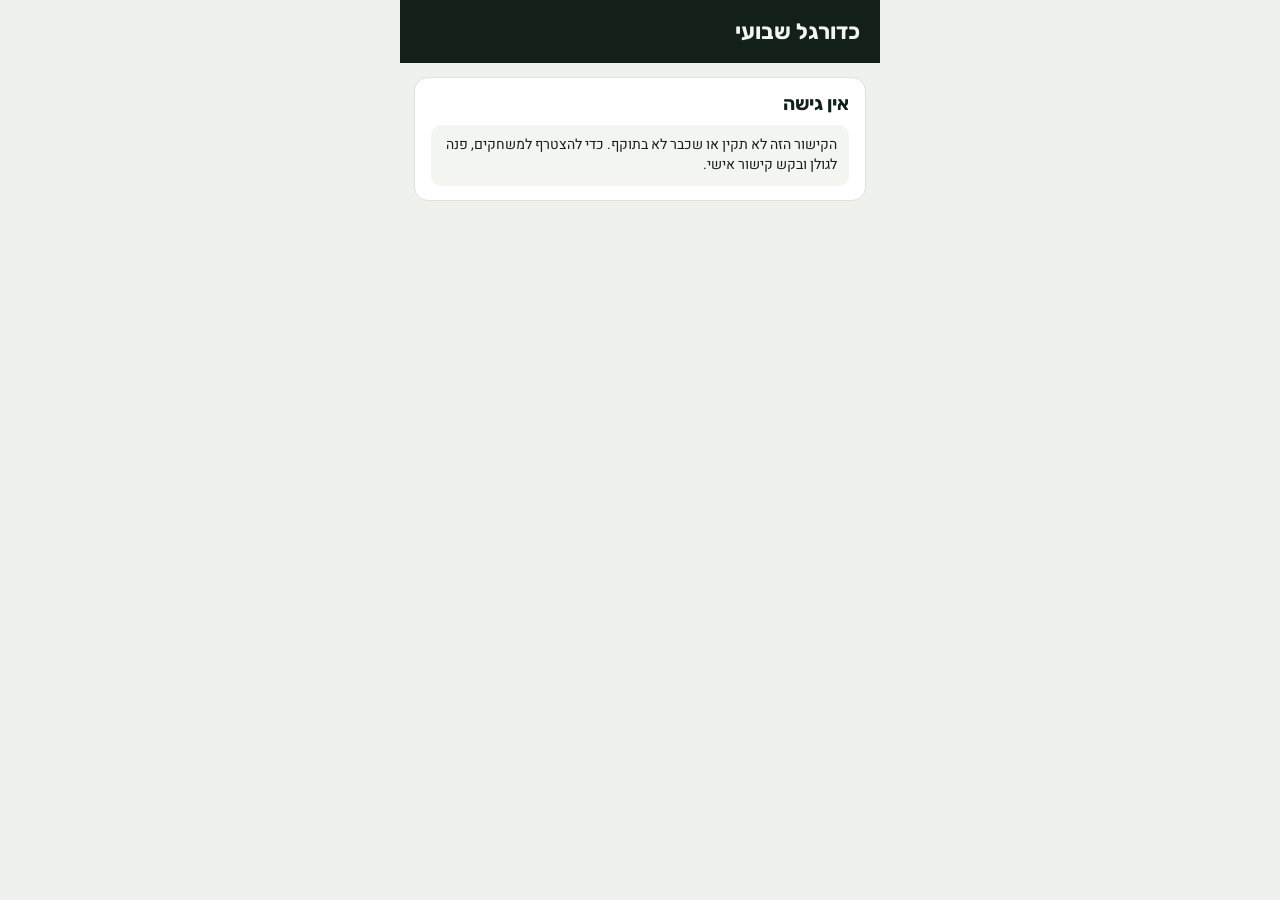
<file: index.html>
<!doctype html>
<html lang="he" dir="rtl">
<head>
<meta charset="utf-8">
<meta name="viewport" content="width=device-width, initial-scale=1, viewport-fit=cover">
<meta name="theme-color" content="#13201A">
<meta name="mobile-web-app-capable" content="yes">
<meta name="apple-mobile-web-app-capable" content="yes">
<meta name="apple-mobile-web-app-status-bar-style" content="black-translucent">
<meta name="apple-mobile-web-app-title" content="כדורגל שבועי">
<meta name="robots" content="noindex">
<title>כדורגל שבועי</title>
<link rel="manifest" href="manifest.webmanifest?v=d65ef03bb2">
<link rel="icon" href="icons/icon-192.png?v=131cebf244" type="image/png">
<link rel="apple-touch-icon" href="icons/apple-touch-icon.png?v=dab77b2248">
<link rel="preconnect" href="https://fonts.googleapis.com">
<link rel="preconnect" href="https://fonts.gstatic.com" crossorigin>
<link rel="stylesheet" href="https://fonts.googleapis.com/css2?family=Rubik:wght@500;700&family=Heebo:wght@400;500;700&display=swap">
<link rel="stylesheet" href="assets/app.css?v=95a0e7d364">
</head>
<body>
<div id="app" class="app" aria-live="polite"></div>
<noscript><div class="app"><div class="center"><div class="note bad">צריך להפעיל JavaScript בדפדפן כדי להשתמש באפליקציה.</div></div></div></noscript>
<script src="config.js?v=4e4bef7d7a"></script>
<script src="assets/core.js?v=d1359cc378"></script>
<script src="assets/ui.js?v=3b13cdde62"></script>
<script src="assets/optimistic.js?v=3ed8c703b3"></script>
<script src="assets/player.js?v=3cf7aecfae"></script>
</body>
</html>
</file>
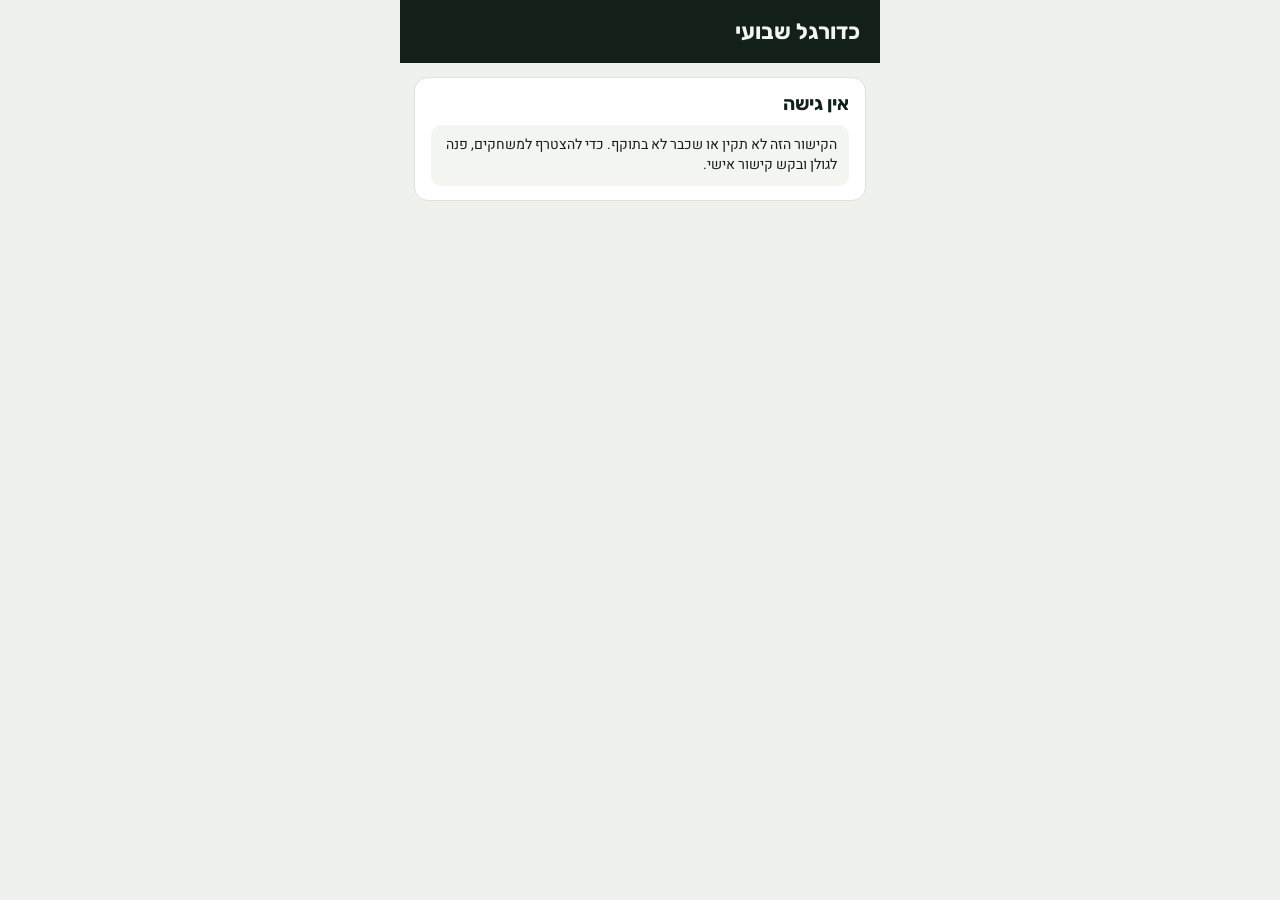
<file: test/index.html>
<!doctype html>
<html lang="he" dir="rtl">
<head>
<meta charset="utf-8">
<meta name="viewport" content="width=device-width, initial-scale=1, viewport-fit=cover">
<meta name="theme-color" content="#13201A">
<meta name="mobile-web-app-capable" content="yes">
<meta name="apple-mobile-web-app-capable" content="yes">
<meta name="apple-mobile-web-app-status-bar-style" content="black-translucent">
<meta name="apple-mobile-web-app-title" content="כדורגל שבועי">
<meta name="robots" content="noindex">
<title>כדורגל שבועי</title>
<link rel="manifest" href="manifest.webmanifest?v=d65ef03bb2">
<link rel="icon" href="icons/icon-192.png?v=131cebf244" type="image/png">
<link rel="apple-touch-icon" href="icons/apple-touch-icon.png?v=dab77b2248">
<link rel="preconnect" href="https://fonts.googleapis.com">
<link rel="preconnect" href="https://fonts.gstatic.com" crossorigin>
<link rel="stylesheet" href="https://fonts.googleapis.com/css2?family=Rubik:wght@500;700&family=Heebo:wght@400;500;700&display=swap">
<link rel="stylesheet" href="assets/app.css?v=95a0e7d364">
</head>
<body>
<div id="app" class="app" aria-live="polite"></div>
<noscript><div class="app"><div class="center"><div class="note bad">צריך להפעיל JavaScript בדפדפן כדי להשתמש באפליקציה.</div></div></div></noscript>
<script src="config.js?v=ee69cc9e6c"></script>
<script src="assets/core.js?v=d1359cc378"></script>
<script src="assets/ui.js?v=3b13cdde62"></script>
<script src="assets/optimistic.js?v=3ed8c703b3"></script>
<script src="assets/player.js?v=3cf7aecfae"></script>
</body>
</html>
</file>
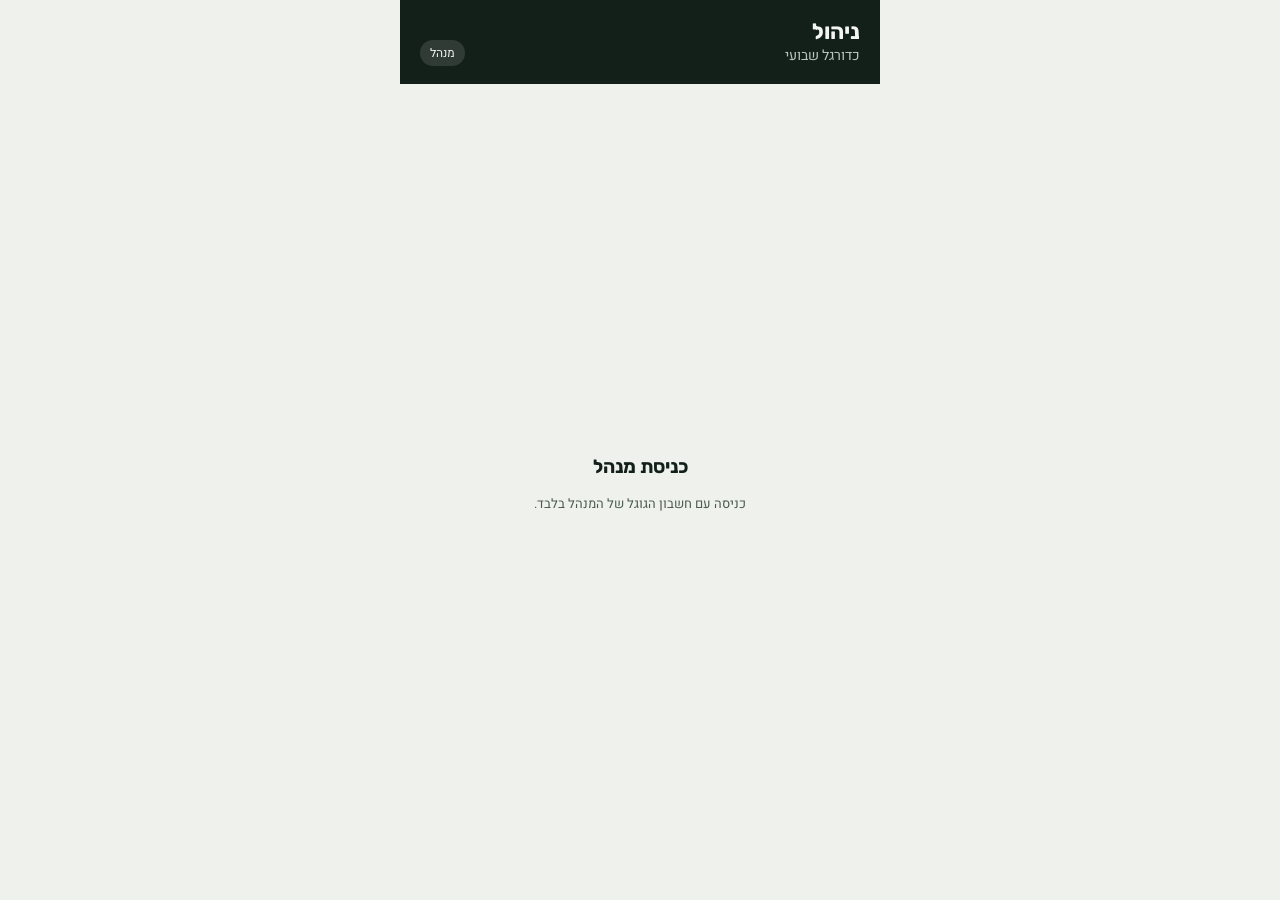
<file: admin.html>
<!doctype html>
<html lang="he" dir="rtl">
<head>
<meta charset="utf-8">
<meta name="viewport" content="width=device-width, initial-scale=1, viewport-fit=cover">
<meta name="theme-color" content="#13201A">
<meta name="mobile-web-app-capable" content="yes">
<meta name="apple-mobile-web-app-capable" content="yes">
<meta name="apple-mobile-web-app-status-bar-style" content="black-translucent">
<meta name="apple-mobile-web-app-title" content="ניהול כדורגל">
<meta name="robots" content="noindex">
<title>כדורגל שבועי · ניהול</title>
<link rel="manifest" href="admin.webmanifest?v=b09a8b9e26">
<link rel="icon" href="icons/icon-192.png?v=131cebf244" type="image/png">
<link rel="apple-touch-icon" href="icons/apple-touch-icon.png?v=dab77b2248">
<link rel="preconnect" href="https://fonts.googleapis.com">
<link rel="preconnect" href="https://fonts.gstatic.com" crossorigin>
<link rel="stylesheet" href="https://fonts.googleapis.com/css2?family=Rubik:wght@500;700&family=Heebo:wght@400;500;700&display=swap">
<link rel="stylesheet" href="assets/app.css?v=95a0e7d364">
</head>
<body>
<div id="app" class="app" aria-live="polite"></div>
<noscript><div class="app"><div class="center"><div class="note bad">צריך להפעיל JavaScript בדפדפן כדי להשתמש באפליקציה.</div></div></div></noscript>
<script src="config.js?v=4e4bef7d7a"></script>
<script src="assets/core.js?v=d1359cc378"></script>
<script src="assets/ui.js?v=3b13cdde62"></script>
<script src="assets/optimistic.js?v=3ed8c703b3"></script>
<script src="https://accounts.google.com/gsi/client" async></script>
<script src="assets/admin.js?v=7c7c15ae53"></script>
</body>
</html>
</file>
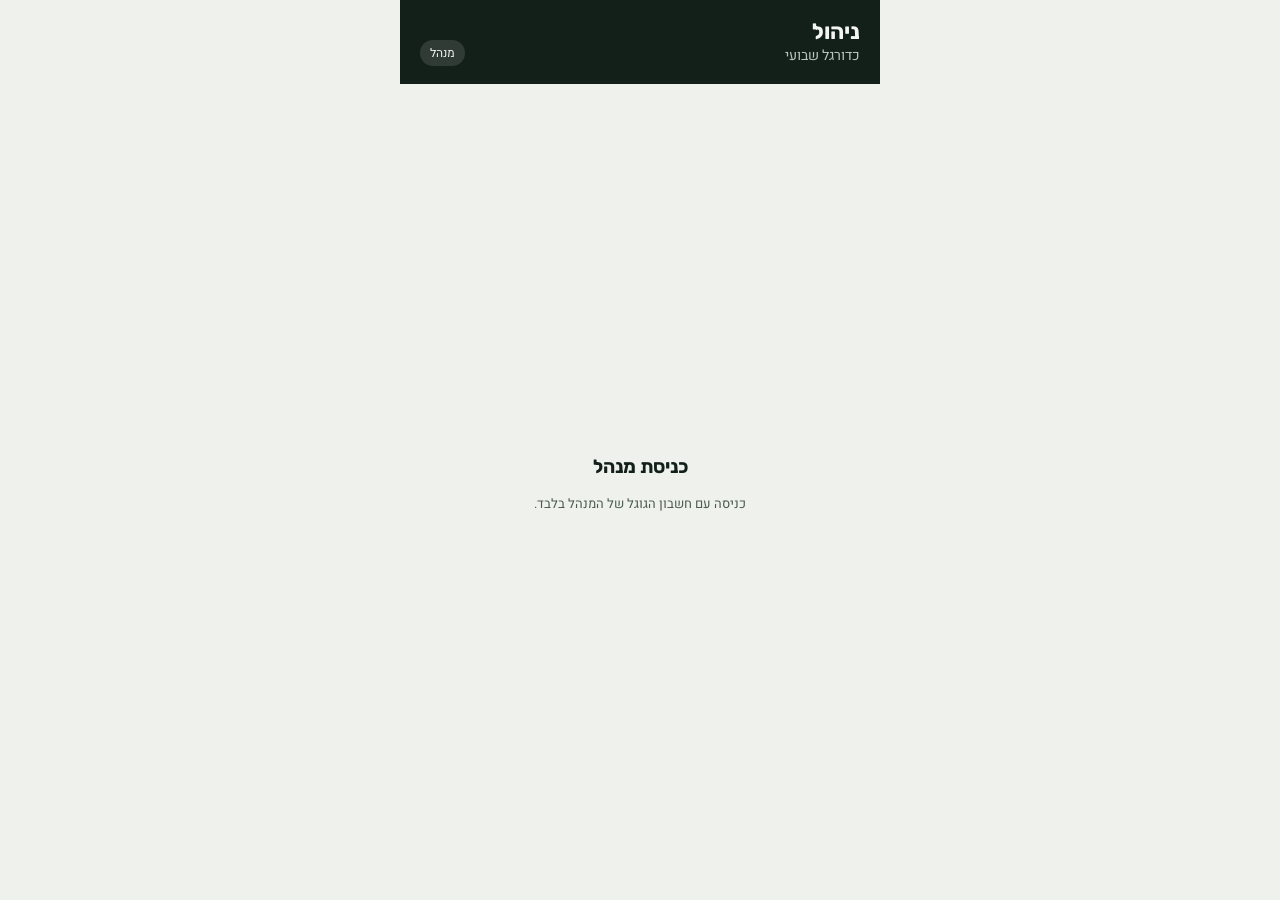
<file: test/admin.html>
<!doctype html>
<html lang="he" dir="rtl">
<head>
<meta charset="utf-8">
<meta name="viewport" content="width=device-width, initial-scale=1, viewport-fit=cover">
<meta name="theme-color" content="#13201A">
<meta name="mobile-web-app-capable" content="yes">
<meta name="apple-mobile-web-app-capable" content="yes">
<meta name="apple-mobile-web-app-status-bar-style" content="black-translucent">
<meta name="apple-mobile-web-app-title" content="ניהול כדורגל">
<meta name="robots" content="noindex">
<title>כדורגל שבועי · ניהול</title>
<link rel="manifest" href="admin.webmanifest?v=b09a8b9e26">
<link rel="icon" href="icons/icon-192.png?v=131cebf244" type="image/png">
<link rel="apple-touch-icon" href="icons/apple-touch-icon.png?v=dab77b2248">
<link rel="preconnect" href="https://fonts.googleapis.com">
<link rel="preconnect" href="https://fonts.gstatic.com" crossorigin>
<link rel="stylesheet" href="https://fonts.googleapis.com/css2?family=Rubik:wght@500;700&family=Heebo:wght@400;500;700&display=swap">
<link rel="stylesheet" href="assets/app.css?v=95a0e7d364">
</head>
<body>
<div id="app" class="app" aria-live="polite"></div>
<noscript><div class="app"><div class="center"><div class="note bad">צריך להפעיל JavaScript בדפדפן כדי להשתמש באפליקציה.</div></div></div></noscript>
<script src="config.js?v=ee69cc9e6c"></script>
<script src="assets/core.js?v=d1359cc378"></script>
<script src="assets/ui.js?v=3b13cdde62"></script>
<script src="assets/optimistic.js?v=3ed8c703b3"></script>
<script src="https://accounts.google.com/gsi/client" async></script>
<script src="assets/admin.js?v=7c7c15ae53"></script>
</body>
</html>
</file>
<file: assets/app.css>
/* כדורגל שבועי: העיצוב מהאב-טיפוס שגולן אישר (PROTOTYPE.html), בלי פאנל הבדיקה */
:root{
  --ground:#EEF1EC; --surface:#FFFFFF; --sunk:#F3F5F1; --ink:#13201A; --muted:#4A5A50; --line:#DCE3DD;
  --pitch:#1F7A4C; --pitch-ink:#165C39; --pitch-soft:#E3F1E8; --on-pitch:#FFFFFF;
  --head:#13201A; --on-head:#F3F5F1; --head-sub:#B9C7BE;
  --warn-bg:#FBF0E4; --warn-ink:#7A4410; --danger:#B3261E; --danger-bg:#FCECEA;
  --display:"Rubik",system-ui,sans-serif; --body:"Heebo",system-ui,sans-serif;
  color-scheme:light;
}
@media (prefers-color-scheme: dark){:root:not([data-theme="light"]){
  --ground:#0E1512; --surface:#17211C; --sunk:#1E2A24; --ink:#E6EDE8; --muted:#A3B3A9; --line:#2C3A33;
  --pitch:#3FA571; --pitch-ink:#8FD6AE; --pitch-soft:#1D3A2B; --on-pitch:#07140D;
  --head:#0A100D; --on-head:#E6EDE8; --head-sub:#8FA197;
  --warn-bg:#3A2A17; --warn-ink:#F2C38F; --danger:#F08A82; --danger-bg:#3A1C1A; color-scheme:dark}}
:root[data-theme="dark"]{
  --ground:#0E1512; --surface:#17211C; --sunk:#1E2A24; --ink:#E6EDE8; --muted:#A3B3A9; --line:#2C3A33;
  --pitch:#3FA571; --pitch-ink:#8FD6AE; --pitch-soft:#1D3A2B; --on-pitch:#07140D;
  --head:#0A100D; --on-head:#E6EDE8; --head-sub:#8FA197;
  --warn-bg:#3A2A17; --warn-ink:#F2C38F; --danger:#F08A82; --danger-bg:#3A1C1A; color-scheme:dark}
*{box-sizing:border-box}
html,body{margin:0}
body{background:var(--ground);color:var(--ink);font-family:var(--body);font-size:15px;-webkit-text-size-adjust:100%}
.app{max-width:480px;margin:0 auto;min-height:100vh;min-height:100dvh;display:flex;flex-direction:column;background:var(--ground)}
.head{background:var(--head);color:var(--on-head);padding:calc(18px + env(safe-area-inset-top,0px)) 20px 18px;display:flex;justify-content:space-between;align-items:flex-end;gap:12px}
.brand{font-family:var(--display);font-weight:700;font-size:22px}
.hello{color:var(--head-sub);font-size:14px}
.tag{font-size:12px;background:rgba(255,255,255,.12);color:var(--on-head);padding:4px 10px;border-radius:999px;white-space:nowrap}
.main{flex:1;padding:14px;display:flex;flex-direction:column;gap:12px}
.card{background:var(--surface);border:1px solid var(--line);border-radius:14px;padding:14px 16px;display:flex;flex-direction:column;gap:10px}
.row{display:flex;justify-content:space-between;align-items:center;gap:10px}
.lbl{font-size:13px;color:var(--muted)}
.big{font-family:var(--display);font-weight:700;font-size:38px;line-height:1;font-variant-numeric:tabular-nums}
.h{font-family:var(--display);font-weight:700;font-size:19px;text-wrap:balance;margin:0}
.bars{display:grid;grid-template-columns:repeat(10,minmax(0,1fr));gap:4px}
.bars i{height:8px;border-radius:4px;background:var(--line)}
.bars i.on{background:var(--pitch)}
.prog{height:8px;background:var(--line);border-radius:4px;overflow:hidden}
.prog b{display:block;height:8px;background:var(--pitch);border-radius:4px}
.pill{font-size:12.5px;font-weight:700;padding:5px 10px;border-radius:999px;white-space:nowrap;background:var(--sunk);color:var(--muted)}
.pill.ok{background:var(--pitch-soft);color:var(--pitch-ink)}
.pill.warn{background:var(--warn-bg);color:var(--warn-ink)}
.pill.bad{background:var(--danger-bg);color:var(--danger)}
.note{display:flex;gap:8px;align-items:flex-start;background:var(--sunk);border-radius:10px;padding:10px 12px;font-size:14px;line-height:1.45}
.note.ok{background:var(--pitch-soft);color:var(--pitch-ink)}
.note.warn{background:var(--warn-bg);color:var(--warn-ink)}
.note.bad{background:var(--danger-bg);color:var(--danger)}
.note.split{align-items:center;justify-content:space-between}
.chips{display:flex;flex-wrap:wrap;gap:6px;font-size:13px}
.chips span{background:var(--sunk);padding:5px 10px;border-radius:999px}
.chips span.me{background:var(--pitch-soft);color:var(--pitch-ink);font-weight:700}
.chips span.rel{text-decoration:line-through;color:var(--muted)}
.btns{display:grid;grid-template-columns:repeat(auto-fit,minmax(130px,1fr));gap:8px}
button{font-family:var(--body);font-size:15px;font-weight:700;min-height:46px;border-radius:12px;padding:0 14px;cursor:pointer;border:1.5px solid var(--ink);background:var(--surface);color:var(--ink);touch-action:manipulation}
button:disabled{opacity:.55;cursor:wait}
button.pri{background:var(--pitch);border-color:var(--pitch);color:var(--on-pitch)}
button.dng{border-color:var(--danger);color:var(--danger);background:var(--surface)}
button.dngfill{background:var(--danger);border-color:var(--danger);color:var(--surface)}
button.quiet{border:1px solid var(--line);font-weight:500}
button.sm{min-height:40px;font-size:14px;padding:0 12px}
button:focus-visible,input:focus-visible,select:focus-visible,textarea:focus-visible{outline:3px solid var(--pitch);outline-offset:2px}
.foot{position:sticky;bottom:0;z-index:4;display:grid;grid-template-columns:repeat(3,minmax(0,1fr));gap:6px;padding:12px 14px calc(14px + env(safe-area-inset-bottom,0px));background:var(--surface);border-top:1px solid var(--line)}
.foot button{padding:0 6px}
.atabs{position:sticky;bottom:0;z-index:4;display:grid;grid-template-columns:repeat(5,minmax(0,1fr));gap:5px;padding:10px 10px calc(14px + env(safe-area-inset-bottom,0px));background:var(--surface);border-top:1px solid var(--line)}
.atabs button{min-height:44px;font-size:13px;padding:0 2px}
.atabs button.on{background:var(--ink);color:var(--surface);border-color:var(--ink)}
.list{display:flex;flex-direction:column}
.list .it{display:flex;justify-content:space-between;align-items:center;gap:8px;padding:10px 0;border-top:1px solid var(--line)}
.list .it:first-child{border-top:none;padding-top:2px}
.sub{font-size:13px;color:var(--muted)}
.strong{font-weight:700}
.mid{font-weight:500}
.stats{display:grid;grid-template-columns:repeat(3,minmax(0,1fr));gap:8px;text-align:center}
.stats div{background:var(--sunk);border-radius:10px;padding:10px 4px;display:flex;flex-direction:column}
.stats b{font-family:var(--display);font-size:24px;font-variant-numeric:tabular-nums}
.scrim{position:fixed;inset:0;background:rgba(10,16,13,.55);display:flex;align-items:flex-end;justify-content:center;z-index:20}
.sheet{background:var(--surface);width:100%;max-width:480px;max-height:88vh;overflow-y:auto;border-radius:22px 22px 0 0;padding:14px 18px calc(22px + env(safe-area-inset-bottom,0px));display:flex;flex-direction:column;gap:14px}
.grip{width:40px;height:4px;border-radius:2px;background:var(--line);align-self:center}
.chk{display:flex;align-items:center;gap:12px;min-height:54px;padding:0 14px;border:1.5px solid var(--line);border-radius:12px;font-weight:500;cursor:pointer}
.chk input{width:22px;height:22px;accent-color:var(--pitch);margin:0}
.field{display:flex;flex-direction:column;gap:6px;font-size:14px;font-weight:500}
input[type=text],input[type=number],input[type=tel],input[type=email],select{font-family:var(--body);font-size:16px;min-height:46px;border-radius:10px;border:1.5px solid var(--line);padding:0 12px;background:var(--surface);color:var(--ink)}
textarea{width:100%;min-height:140px;font-family:var(--body);font-size:14px;border-radius:10px;border:1.5px solid var(--line);padding:10px;background:var(--surface);color:var(--ink)}
.err{color:var(--danger);font-size:13px}
.toast{position:fixed;inset-inline:16px;margin-inline:auto;max-width:448px;bottom:calc(92px + env(safe-area-inset-bottom,0px));z-index:30;background:var(--ink);color:var(--surface);padding:10px 14px;border-radius:12px;font-size:14px;display:flex;justify-content:space-between;align-items:center;gap:10px}
.toast .undo{background:transparent;color:var(--surface);border:1.5px solid var(--surface);min-height:38px;flex:none}
.busy.soft{background:var(--sunk);color:var(--muted);padding:6px 14px;font-size:13px;width:max-content;max-width:calc(100% - 32px)}
.busy{position:fixed;inset-inline:16px;margin-inline:auto;max-width:448px;top:calc(12px + env(safe-area-inset-top,0px));z-index:31;background:var(--warn-bg);color:var(--warn-ink);border-radius:12px;padding:10px 14px;font-size:14px;text-align:center}
.center{flex:1;display:flex;flex-direction:column;align-items:center;justify-content:center;gap:16px;padding:24px;text-align:center}
.skel{background:linear-gradient(90deg,var(--sunk),var(--line),var(--sunk));background-size:200% 100%;border-radius:14px;min-height:110px}
@media (prefers-reduced-motion: no-preference){.sheet{animation:up .18s ease-out}@keyframes up{from{transform:translateY(24px)}to{transform:none}}.skel{animation:sh 1.2s linear infinite}@keyframes sh{to{background-position:-200% 0}}}
a.btnlink{display:flex;align-items:center;justify-content:center;min-height:46px;border-radius:12px;padding:0 14px;background:var(--pitch);border:1.5px solid var(--pitch);color:var(--on-pitch);font-weight:700;text-decoration:none}
a.btnlink:focus-visible{outline:3px solid var(--pitch);outline-offset:2px}
</file>
<file: test/assets/app.css>
/* כדורגל שבועי: העיצוב מהאב-טיפוס שגולן אישר (PROTOTYPE.html), בלי פאנל הבדיקה */
:root{
  --ground:#EEF1EC; --surface:#FFFFFF; --sunk:#F3F5F1; --ink:#13201A; --muted:#4A5A50; --line:#DCE3DD;
  --pitch:#1F7A4C; --pitch-ink:#165C39; --pitch-soft:#E3F1E8; --on-pitch:#FFFFFF;
  --head:#13201A; --on-head:#F3F5F1; --head-sub:#B9C7BE;
  --warn-bg:#FBF0E4; --warn-ink:#7A4410; --danger:#B3261E; --danger-bg:#FCECEA;
  --display:"Rubik",system-ui,sans-serif; --body:"Heebo",system-ui,sans-serif;
  color-scheme:light;
}
@media (prefers-color-scheme: dark){:root:not([data-theme="light"]){
  --ground:#0E1512; --surface:#17211C; --sunk:#1E2A24; --ink:#E6EDE8; --muted:#A3B3A9; --line:#2C3A33;
  --pitch:#3FA571; --pitch-ink:#8FD6AE; --pitch-soft:#1D3A2B; --on-pitch:#07140D;
  --head:#0A100D; --on-head:#E6EDE8; --head-sub:#8FA197;
  --warn-bg:#3A2A17; --warn-ink:#F2C38F; --danger:#F08A82; --danger-bg:#3A1C1A; color-scheme:dark}}
:root[data-theme="dark"]{
  --ground:#0E1512; --surface:#17211C; --sunk:#1E2A24; --ink:#E6EDE8; --muted:#A3B3A9; --line:#2C3A33;
  --pitch:#3FA571; --pitch-ink:#8FD6AE; --pitch-soft:#1D3A2B; --on-pitch:#07140D;
  --head:#0A100D; --on-head:#E6EDE8; --head-sub:#8FA197;
  --warn-bg:#3A2A17; --warn-ink:#F2C38F; --danger:#F08A82; --danger-bg:#3A1C1A; color-scheme:dark}
*{box-sizing:border-box}
html,body{margin:0}
body{background:var(--ground);color:var(--ink);font-family:var(--body);font-size:15px;-webkit-text-size-adjust:100%}
.app{max-width:480px;margin:0 auto;min-height:100vh;min-height:100dvh;display:flex;flex-direction:column;background:var(--ground)}
.head{background:var(--head);color:var(--on-head);padding:calc(18px + env(safe-area-inset-top,0px)) 20px 18px;display:flex;justify-content:space-between;align-items:flex-end;gap:12px}
.brand{font-family:var(--display);font-weight:700;font-size:22px}
.hello{color:var(--head-sub);font-size:14px}
.tag{font-size:12px;background:rgba(255,255,255,.12);color:var(--on-head);padding:4px 10px;border-radius:999px;white-space:nowrap}
.main{flex:1;padding:14px;display:flex;flex-direction:column;gap:12px}
.card{background:var(--surface);border:1px solid var(--line);border-radius:14px;padding:14px 16px;display:flex;flex-direction:column;gap:10px}
.row{display:flex;justify-content:space-between;align-items:center;gap:10px}
.lbl{font-size:13px;color:var(--muted)}
.big{font-family:var(--display);font-weight:700;font-size:38px;line-height:1;font-variant-numeric:tabular-nums}
.h{font-family:var(--display);font-weight:700;font-size:19px;text-wrap:balance;margin:0}
.bars{display:grid;grid-template-columns:repeat(10,minmax(0,1fr));gap:4px}
.bars i{height:8px;border-radius:4px;background:var(--line)}
.bars i.on{background:var(--pitch)}
.prog{height:8px;background:var(--line);border-radius:4px;overflow:hidden}
.prog b{display:block;height:8px;background:var(--pitch);border-radius:4px}
.pill{font-size:12.5px;font-weight:700;padding:5px 10px;border-radius:999px;white-space:nowrap;background:var(--sunk);color:var(--muted)}
.pill.ok{background:var(--pitch-soft);color:var(--pitch-ink)}
.pill.warn{background:var(--warn-bg);color:var(--warn-ink)}
.pill.bad{background:var(--danger-bg);color:var(--danger)}
.note{display:flex;gap:8px;align-items:flex-start;background:var(--sunk);border-radius:10px;padding:10px 12px;font-size:14px;line-height:1.45}
.note.ok{background:var(--pitch-soft);color:var(--pitch-ink)}
.note.warn{background:var(--warn-bg);color:var(--warn-ink)}
.note.bad{background:var(--danger-bg);color:var(--danger)}
.note.split{align-items:center;justify-content:space-between}
.chips{display:flex;flex-wrap:wrap;gap:6px;font-size:13px}
.chips span{background:var(--sunk);padding:5px 10px;border-radius:999px}
.chips span.me{background:var(--pitch-soft);color:var(--pitch-ink);font-weight:700}
.chips span.rel{text-decoration:line-through;color:var(--muted)}
.btns{display:grid;grid-template-columns:repeat(auto-fit,minmax(130px,1fr));gap:8px}
button{font-family:var(--body);font-size:15px;font-weight:700;min-height:46px;border-radius:12px;padding:0 14px;cursor:pointer;border:1.5px solid var(--ink);background:var(--surface);color:var(--ink);touch-action:manipulation}
button:disabled{opacity:.55;cursor:wait}
button.pri{background:var(--pitch);border-color:var(--pitch);color:var(--on-pitch)}
button.dng{border-color:var(--danger);color:var(--danger);background:var(--surface)}
button.dngfill{background:var(--danger);border-color:var(--danger);color:var(--surface)}
button.quiet{border:1px solid var(--line);font-weight:500}
button.sm{min-height:40px;font-size:14px;padding:0 12px}
button:focus-visible,input:focus-visible,select:focus-visible,textarea:focus-visible{outline:3px solid var(--pitch);outline-offset:2px}
.foot{position:sticky;bottom:0;z-index:4;display:grid;grid-template-columns:repeat(3,minmax(0,1fr));gap:6px;padding:12px 14px calc(14px + env(safe-area-inset-bottom,0px));background:var(--surface);border-top:1px solid var(--line)}
.foot button{padding:0 6px}
.atabs{position:sticky;bottom:0;z-index:4;display:grid;grid-template-columns:repeat(5,minmax(0,1fr));gap:5px;padding:10px 10px calc(14px + env(safe-area-inset-bottom,0px));background:var(--surface);border-top:1px solid var(--line)}
.atabs button{min-height:44px;font-size:13px;padding:0 2px}
.atabs button.on{background:var(--ink);color:var(--surface);border-color:var(--ink)}
.list{display:flex;flex-direction:column}
.list .it{display:flex;justify-content:space-between;align-items:center;gap:8px;padding:10px 0;border-top:1px solid var(--line)}
.list .it:first-child{border-top:none;padding-top:2px}
.sub{font-size:13px;color:var(--muted)}
.strong{font-weight:700}
.mid{font-weight:500}
.stats{display:grid;grid-template-columns:repeat(3,minmax(0,1fr));gap:8px;text-align:center}
.stats div{background:var(--sunk);border-radius:10px;padding:10px 4px;display:flex;flex-direction:column}
.stats b{font-family:var(--display);font-size:24px;font-variant-numeric:tabular-nums}
.scrim{position:fixed;inset:0;background:rgba(10,16,13,.55);display:flex;align-items:flex-end;justify-content:center;z-index:20}
.sheet{background:var(--surface);width:100%;max-width:480px;max-height:88vh;overflow-y:auto;border-radius:22px 22px 0 0;padding:14px 18px calc(22px + env(safe-area-inset-bottom,0px));display:flex;flex-direction:column;gap:14px}
.grip{width:40px;height:4px;border-radius:2px;background:var(--line);align-self:center}
.chk{display:flex;align-items:center;gap:12px;min-height:54px;padding:0 14px;border:1.5px solid var(--line);border-radius:12px;font-weight:500;cursor:pointer}
.chk input{width:22px;height:22px;accent-color:var(--pitch);margin:0}
.field{display:flex;flex-direction:column;gap:6px;font-size:14px;font-weight:500}
input[type=text],input[type=number],input[type=tel],input[type=email],select{font-family:var(--body);font-size:16px;min-height:46px;border-radius:10px;border:1.5px solid var(--line);padding:0 12px;background:var(--surface);color:var(--ink)}
textarea{width:100%;min-height:140px;font-family:var(--body);font-size:14px;border-radius:10px;border:1.5px solid var(--line);padding:10px;background:var(--surface);color:var(--ink)}
.err{color:var(--danger);font-size:13px}
.toast{position:fixed;inset-inline:16px;margin-inline:auto;max-width:448px;bottom:calc(92px + env(safe-area-inset-bottom,0px));z-index:30;background:var(--ink);color:var(--surface);padding:10px 14px;border-radius:12px;font-size:14px;display:flex;justify-content:space-between;align-items:center;gap:10px}
.toast .undo{background:transparent;color:var(--surface);border:1.5px solid var(--surface);min-height:38px;flex:none}
.busy.soft{background:var(--sunk);color:var(--muted);padding:6px 14px;font-size:13px;width:max-content;max-width:calc(100% - 32px)}
.busy{position:fixed;inset-inline:16px;margin-inline:auto;max-width:448px;top:calc(12px + env(safe-area-inset-top,0px));z-index:31;background:var(--warn-bg);color:var(--warn-ink);border-radius:12px;padding:10px 14px;font-size:14px;text-align:center}
.center{flex:1;display:flex;flex-direction:column;align-items:center;justify-content:center;gap:16px;padding:24px;text-align:center}
.skel{background:linear-gradient(90deg,var(--sunk),var(--line),var(--sunk));background-size:200% 100%;border-radius:14px;min-height:110px}
@media (prefers-reduced-motion: no-preference){.sheet{animation:up .18s ease-out}@keyframes up{from{transform:translateY(24px)}to{transform:none}}.skel{animation:sh 1.2s linear infinite}@keyframes sh{to{background-position:-200% 0}}}
a.btnlink{display:flex;align-items:center;justify-content:center;min-height:46px;border-radius:12px;padding:0 14px;background:var(--pitch);border:1.5px solid var(--pitch);color:var(--on-pitch);font-weight:700;text-decoration:none}
a.btnlink:focus-visible{outline:3px solid var(--pitch);outline-offset:2px}
</file>
